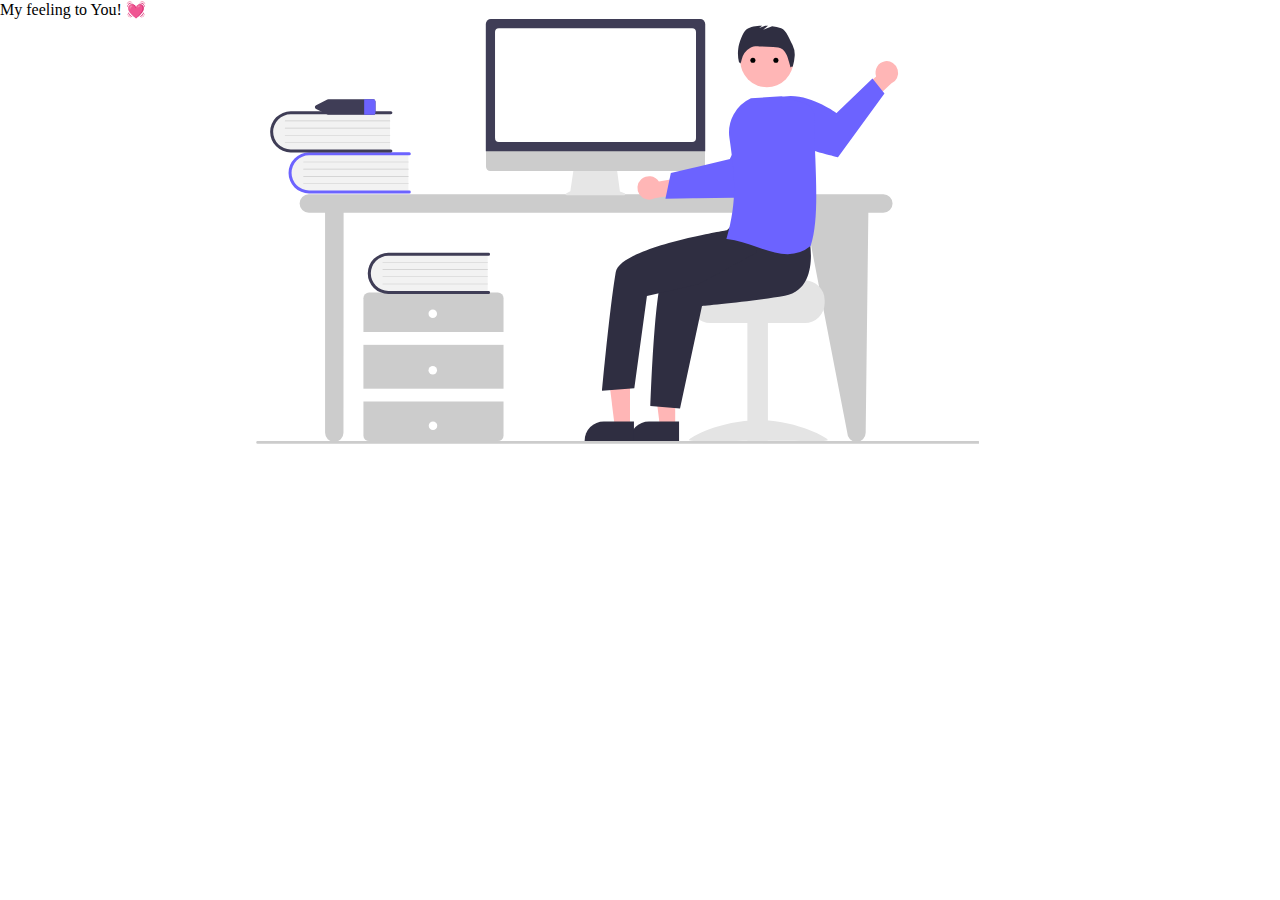
<file: index.html>
<html>
	<head>
		<title>Promateo | means pro</title>
    <link rel="stylesheet" href="stylesheet.css">
		<!-- Global site tag (gtag.js) - Google Analytics -->
		<script async src="https://www.googletagmanager.com/gtag/js?id=G-J9Z9HLL7BE"></script>
		<script>
			window.dataLayer = window.dataLayer || [];
			function gtag(){dataLayer.push(arguments);}
			gtag('js', new Date());
			gtag('config', 'G-J9Z9HLL7BE');
		</script>
	</head>
	<body>
		<div>
		My feeling to You! 💓
		</div>
    <div>
    <div>

      <svg
      data-name="Layer 1"
      width="979.32677"
      height="424.8366"
      viewBox="0 0 979.32677 424.8366"
      version="1.1"
      id="svg227"
      sodipodi:docname="undraw_hello_re_3evm3.svg"
      inkscape:version="1.1.1 (3bf5ae0d25, 2021-09-20)"
      xmlns:inkscape="http://www.inkscape.org/namespaces/inkscape"
      xmlns:sodipodi="http://sodipodi.sourceforge.net/DTD/sodipodi-0.dtd"
      xmlns:xlink="http://www.w3.org/1999/xlink"
      xmlns="http://www.w3.org/2000/svg"
      xmlns:svg="http://www.w3.org/2000/svg">
     <defs
        id="defs231">
       <linearGradient
          inkscape:collect="always"
          id="linearGradient23741">
         <stop
            style="stop-color:#5500d4;stop-opacity:1"
            offset="0"
            id="stop23737" />
         <stop
            style="stop-color:#ffb380;stop-opacity:1"
            offset="1"
            id="stop23739" />
       </linearGradient>
       <rect
          x="506.97939"
          y="25.833345"
          width="185.15332"
          height="97.090795"
          id="rect4496" />
       <linearGradient
          inkscape:collect="always"
          xlink:href="#linearGradient23741"
          id="linearGradient23743"
          x1="484.58676"
          y1="97.651619"
          x2="614.97388"
          y2="33.56535"
          gradientUnits="userSpaceOnUse" />
     </defs>
     <sodipodi:namedview
        id="namedview229"
        pagecolor="#505050"
        bordercolor="#eeeeee"
        borderopacity="1"
        inkscape:pageshadow="0"
        inkscape:pageopacity="0"
        inkscape:pagecheckerboard="0"
        showgrid="false"
        inkscape:zoom="0.98996373"
        inkscape:cx="764.16941"
        inkscape:cy="57.072798"
        inkscape:window-width="1920"
        inkscape:window-height="1027"
        inkscape:window-x="-8"
        inkscape:window-y="-8"
        inkscape:window-maximized="1"
        inkscape:current-layer="svg227"
        inkscape:snap-to-guides="true"
        inkscape:snap-grids="true" />
     <path
        d="M993.71816,412.83936H419.142a9.19888,9.19888,0,0,0,0,18.39776H435.417V651.3026a9.19888,9.19888,0,0,0,18.39776,0l.1398-220.06548h461.1557l42.52,220.06548a9.19887,9.19887,0,1,0,18.39775,0l2.67633-220.06548h15.01383a9.19888,9.19888,0,0,0,0-18.39776Z"
        fill="#ccc"
        id="path121"
        transform="translate(-110.33661 -237.5817)" />
     <path
        d="M518.73716,371.85047v38.9547H421.141a19.48915,19.48915,0,1,1-1.35523-38.95474q.67739-.02358,1.35523,0Z"
        transform="translate(-110.33661 -237.5817)"
        fill="#f2f2f2"
        id="path123" />
     <path
        d="M521.13449,410.50552a1.49881,1.49881,0,0,1-1.49822,1.49822H419.40273a20.52615,20.52615,0,0,1,0-41.05229H519.63627a1.49827,1.49827,0,1,1,0,2.99653H419.40273a17.52964,17.52964,0,0,0,0,35.05924H519.63627A1.49883,1.49883,0,0,1,521.13449,410.50552Z"
        transform="translate(-110.33661 -237.5817)"
        fill="#6c63ff"
        id="path125" />
     <path
        d="M518.73716,380.84H413.85905a.29966.29966,0,0,1-.00552-.59929H518.73716a.29966.29966,0,0,1,0,.59929Z"
        transform="translate(-110.33661 -237.5817)"
        fill="#ccc"
        id="path127" />
     <path
        d="M518.73716,388.03169H413.85905a.29966.29966,0,0,1-.00552-.59929H518.73716a.29966.29966,0,0,1,0,.59929Z"
        transform="translate(-110.33661 -237.5817)"
        fill="#ccc"
        id="path129" />
     <path
        d="M518.73716,395.22332H413.85905a.29966.29966,0,0,1-.00552-.59929H518.73716a.29966.29966,0,0,1,0,.59929Z"
        transform="translate(-110.33661 -237.5817)"
        fill="#ccc"
        id="path131" />
     <path
        d="M518.73716,402.41487H413.85905a.29966.29966,0,0,1-.00552-.59929H518.73716a.29966.29966,0,0,1,0,.59929Z"
        transform="translate(-110.33661 -237.5817)"
        fill="#ccc"
        id="path133" />
     <path
        d="M500.33941,330.80932v38.95474H402.74324a19.48915,19.48915,0,0,1-1.35522-38.95474q.67737-.02358,1.35522,0Z"
        transform="translate(-110.33661 -237.5817)"
        fill="#f2f2f2"
        id="path135" />
     <path
        d="M502.73673,369.46442a1.49885,1.49885,0,0,1-1.49822,1.49826H401.005a20.52614,20.52614,0,0,1,0-41.05229H501.23851a1.49826,1.49826,0,1,1,0,2.99652H401.005a17.52964,17.52964,0,0,0,0,35.05928H501.23851A1.49884,1.49884,0,0,1,502.73673,369.46442Z"
        transform="translate(-110.33661 -237.5817)"
        fill="#3f3d56"
        id="path137" />
     <path
        d="M500.33941,339.79886H395.4613a.29966.29966,0,0,1-.00553-.59929H500.33941a.29966.29966,0,0,1,0,.59929Z"
        transform="translate(-110.33661 -237.5817)"
        fill="#ccc"
        id="path139" />
     <path
        d="M500.33941,346.99054H395.4613a.29966.29966,0,0,1-.00553-.59929H500.33941a.29966.29966,0,0,1,0,.59929Z"
        transform="translate(-110.33661 -237.5817)"
        fill="#ccc"
        id="path141" />
     <path
        d="M500.33941,354.18217H395.4613a.29966.29966,0,0,1-.00553-.59929H500.33941a.29966.29966,0,0,1,0,.59929Z"
        transform="translate(-110.33661 -237.5817)"
        fill="#ccc"
        id="path143" />
     <path
        d="M500.33941,361.37376H395.4613a.29966.29966,0,0,1-.00553-.59929H500.33941a.29966.29966,0,0,1,0,.59929Z"
        transform="translate(-110.33661 -237.5817)"
        fill="#ccc"
        id="path145" />
     <path
        d="M613.87355,550.68347V516.71838a5.661,5.661,0,0,0-5.66085-5.66085H479.4284a5.661,5.661,0,0,0-5.66084,5.66085v33.96509Z"
        transform="translate(-110.33661 -237.5817)"
        fill="#ccc"
        id="path147" />
     <rect
        x="363.43092"
        y="325.83868"
        width="140.10602"
        height="43.87158"
        fill="#ccc"
        id="rect149" />
     <path
        d="M473.76756,620.02887V653.994a5.661,5.661,0,0,0,5.66084,5.66084H608.2127a5.661,5.661,0,0,0,5.66085-5.66084V620.02887Z"
        transform="translate(-110.33661 -237.5817)"
        fill="#ccc"
        id="path151" />
     <circle
        cx="432.77633"
        cy="294.70402"
        r="4.24564"
        fill="#fff"
        id="circle153" />
     <circle
        cx="432.77633"
        cy="351.3125"
        r="4.24564"
        fill="#fff"
        id="circle155" />
     <circle
        cx="433.00385"
        cy="406.72228"
        r="4.24564"
        fill="#fff"
        id="circle157" />
     <path
        d="M597.989,472.33053v38.9547H500.39287a19.48916,19.48916,0,0,1-1.35647-38.9547q.678-.02358,1.35647,0Z"
        transform="translate(-110.33661 -237.5817)"
        fill="#f2f2f2"
        id="path159" />
     <path
        d="M600.38637,510.98558a1.49881,1.49881,0,0,1-1.49822,1.49822H498.65461a20.52615,20.52615,0,0,1-.0247-41.05229H598.88815a1.49827,1.49827,0,1,1,0,2.99653H498.65461a17.52963,17.52963,0,0,0,0,35.05923H598.88815A1.49885,1.49885,0,0,1,600.38637,510.98558Z"
        transform="translate(-110.33661 -237.5817)"
        fill="#3f3d56"
        id="path161" />
     <path
        d="M597.989,481.32H493.111a.29966.29966,0,0,1-.00553-.59929H597.98913a.29966.29966,0,0,1,0,.59929Z"
        transform="translate(-110.33661 -237.5817)"
        fill="#ccc"
        id="path163" />
     <path
        d="M597.989,488.51175H493.111a.29966.29966,0,0,1-.00553-.59929H597.98913a.29966.29966,0,0,1,0,.59929Z"
        transform="translate(-110.33661 -237.5817)"
        fill="#ccc"
        id="path165" />
     <path
        d="M597.989,495.70338H493.111a.29966.29966,0,0,1-.00553-.59929H597.98913a.29966.29966,0,0,1,0,.59929Z"
        transform="translate(-110.33661 -237.5817)"
        fill="#ccc"
        id="path167" />
     <path
        d="M597.989,502.89493H493.111a.29966.29966,0,0,1-.00553-.59929H597.98913a.29966.29966,0,0,1,0,.59929Z"
        transform="translate(-110.33661 -237.5817)"
        fill="#ccc"
        id="path169" />
     <path
        d="M483.36747,317.81415H438.90162a2.74745,2.74745,0,0,0-1.21689.28306l-11.22288,5.61835a2.0452,2.0452,0,0,0,0,3.76443l11.22288,5.61835a2.74718,2.74718,0,0,0,1.21689.28306h44.46585a2.33381,2.33381,0,0,0,2.4628-2.16532v-11.2367A2.3338,2.3338,0,0,0,483.36747,317.81415Z"
        transform="translate(-110.33661 -237.5817)"
        fill="#3f3d56"
        id="path171" />
     <path
        d="M485.83027,319.97947v11.2367a2.33383,2.33383,0,0,1-2.4628,2.16532h-8.8589V317.81415h8.8589A2.33383,2.33383,0,0,1,485.83027,319.97947Z"
        transform="translate(-110.33661 -237.5817)"
        fill="#6c63ff"
        id="path173" />
     <path
        d="M734.973,411.955l-4.69488-1.97685-3.22067-23.53551h-42.889l-3.491,23.43936-4.20031,2.10013a.99744.99744,0,0,0,.44611,1.88955h57.66283A.99739.99739,0,0,0,734.973,411.955Z"
        transform="translate(-110.33661 -237.5817)"
        fill="#e6e6e6"
        id="path185" />
     <path
        d="M811.1898,389.574H600.50692a4.174,4.174,0,0,1-4.16467-4.174V355.69092H815.35446V385.4A4.17408,4.17408,0,0,1,811.1898,389.574Z"
        transform="translate(-110.33661 -237.5817)"
        fill="#ccc"
        id="path187" />
     <path
        d="M815.57469,369.73213H596.15V242.61337a5.0375,5.0375,0,0,1,5.03186-5.03167h209.361a5.03755,5.03755,0,0,1,5.03191,5.03167Z"
        transform="translate(-110.33661 -237.5817)"
        fill="#3f3d56"
        id="path189" />
     <path
        d="M802.46932,360.50584h-193.214a3.88344,3.88344,0,0,1-3.87919-3.87908V250.68707a3.88365,3.88365,0,0,1,3.87919-3.87932h193.214a3.88366,3.88366,0,0,1,3.8792,3.87932V356.62676A3.88345,3.88345,0,0,1,802.46932,360.50584Z"
        fill="#fff"
        id="path191"
        transform="translate(-110.33661 -237.5817)" />
     <path
        d="M751.57964,397.88662a11.6159,11.6159,0,0,1,17.666,2.27241l26.13446-4.64642,6.69716,15.19317-36.99908,6.04328a11.67883,11.67883,0,0,1-13.49855-18.86244Z"
        transform="translate(-110.33661 -237.5817)"
        fill="#ffb6b6"
        id="path193" />
     <text
        xml:space="preserve"
        id="hello-world"
        style="opacity:0.0;font-style:normal;font-weight:normal;font-size:40px;line-height:1.25;font-family:sans-serif;white-space:pre;shape-inside:url(#rect4496);fill:url(#linearGradient23743);fill-opacity:1;stroke:none"
        transform="matrix(1.4426202,0,0,1.209308,-222.7724,-22.023129)"
        onmouseenter="show()"><tspan
          x="506.97852"
          y="62.327197"
          id="tspan32571">Hello </tspan><tspan
          x="506.97852"
          y="112.3272"
          id="tspan32573">World</tspan></text>
     <path
        d="M775.77611,417.286l27.24571-.33963,3.44882-.04668,55.43253-.69843s15.05312-14.3609,28.16068-29.1465l-1.83719-13.28833A54.29159,54.29159,0,0,0,870.023,340.1519C851.24988,352.696,840.363,377.52559,840.363,377.52559l-34.37018,8.22071-3.43848.82227-21.35608,5.10326Z"
        transform="translate(-110.33661 -237.5817)"
        fill="#6c63ff"
        id="path195" />
     <path
        d="M915.25011,498.96167H864.39249c0,2.17915-55.59414,3.94772-55.59414,3.94772a20.30858,20.30858,0,0,0-3.33166,3.15818,19.59694,19.59694,0,0,0-4.58,12.63271v3.15818a19.74588,19.74588,0,0,0,19.73861,19.73861h94.62478a19.75579,19.75579,0,0,0,19.73862-19.73861v-3.15818A19.76607,19.76607,0,0,0,915.25011,498.96167Z"
        fill="#e4e4e4"
        id="path197"
        transform="translate(-110.33661 -237.5817)" />
     <rect
        x="747.4019"
        y="303.23122"
        width="20.52816"
        height="118.48951"
        fill="#e4e4e4"
        id="rect199" />
     <path
        d="M799.31222,658.58132c0,2.218,31.10721.858,69.47992.858s69.47991,1.36012,69.47991-.858-31.1072-19.807-69.47991-19.807S799.31222,656.36323,799.31222,658.58132Z"
        transform="translate(-110.33661 -237.5817)"
        fill="#e4e4e4"
        id="path201" />
     <polygon
        points="675.186 407.461 659.908 407.46 652.64 348.531 675.188 348.532 675.186 407.461"
        fill="#ffb6b6"
        id="polygon203" />
     <path
        d="M789.41863,659.852l-49.2623-.00183v-.62309a19.17528,19.17528,0,0,1,19.17426-19.17395h.00122l30.08773.00122Z"
        transform="translate(-110.33661 -237.5817)"
        fill="#2f2e41"
        id="path205" />
     <polygon
        points="630.031 407.461 614.753 407.46 607.485 348.531 630.033 348.532 630.031 407.461"
        fill="#ffb6b6"
        id="polygon207" />
     <path
        d="M744.2636,659.852l-49.2623-.00183v-.62309a19.1753,19.1753,0,0,1,19.17426-19.17395h.00122l30.08773.00122Z"
        transform="translate(-110.33661 -237.5817)"
        fill="#2f2e41"
        id="path209" />
     <circle
        cx="766.88656"
        cy="41.63615"
        r="26.56401"
        fill="#ffb6b6"
        id="circle211" />
     <path
        d="M920.21655,461.22417s8.91308,47.1307-24.99958,53.13247-82.86639,10.21993-82.86639,10.21993L790.36706,627.14324l-29.53443-2.63675s3.928-123.46737,13.5876-133.127,70.71212-38.58282,70.71212-38.58282Z"
        transform="translate(-110.33661 -237.5817)"
        fill="#2f2e41"
        id="path213" />
     <path
        d="m 741.78059,196.3561 -14.83186,14.87927 c 0,0 -107.0941,17.25 -111.22553,41.9852 -6.23747,37.34427 -13.60493,118.552 -13.60493,118.552 l 32.1988,-2.41491 12.62647,-92.31123 51.5182,-11.71874 58.61328,-31.94294 z"
        fill="#2f2e41"
        id="path215" />
     <circle
        style="fill:#000000"
        id="path24371"
        cx="752.90442"
        cy="41.207634"
        r="2.5331099" />
     <path
        d="M902.78526,263.36115c-2.6223-4.94751-5.95413-14.80785-11.24679-16.63657a42.07731,42.07731,0,0,0-9.05841-1.92972l-8.99618,3.46009,4.89616-3.808q-1.42988-.08519-2.85817-.13928l-6.0699,2.33453,3.10542-2.41532c-5.65883-.05808-11.5.53031-15.88468,3.9752-3.73817,2.93677-7.44169,14.06185-8.04057,18.77753a35.9171,35.9171,0,0,0,.6603,13.53055l1.53716,1.46166a18.85936,18.85936,0,0,0,1.206-3.83883,18.18056,18.18056,0,0,1,8.70263-11.80641l.08368-.0472c2.5782-1.451,5.7065-1.3841,8.66308-1.27769l14.04158.50527c3.37829.12158,7.01608.33533,9.64978,2.45443a15.888,15.888,0,0,1,3.85826,5.58929c1.30868,2.6414,3.8661,12.60418,3.8661,12.60418s1.44689-1.88062,2.1404-.48092a48.39766,48.39766,0,0,0,2.01437-11.23347A22.00877,22.00877,0,0,0,902.78526,263.36115Z"
        transform="translate(-110.33661 -237.5817)"
        fill="#2f2e41"
        id="path217" />
     <circle
        style="fill:#000000"
        id="right-eye"
        cx="775.9165"
        cy="41.171955"
        r="2.5331099" />
     <g
        id="g509"
        transform="matrix(0.96364483,-0.0832416,0.08606154,0.99628983,27.2647,62.857641)"
        inkscape:transform-center-x="-50.336166"
        inkscape:transform-center-y="-43.285677">
       <g
          id="upper-hand"
          inkscape:label="upper-hande">
         <desc
            id="desc521">upper-hando</desc>
         <title
            id="title519">upper-handt</title>
         <path
            d="M 995.69426,290.88349 A 11.61582,11.61582 0 0 0 985.181,305.26136 l -21.3614,15.75722 6.40951,15.31674 29.85389,-22.67594 a 11.67883,11.67883 0 0 0 -4.38875,-22.77589 z"
            fill="#ffb6b6"
            id="path219"
            transform="translate(-110.33661,-237.5817)" />
         <path
            d="m 992.25627,323.052 -53.551,59.4744 c 0,0 -25.60913,-8.19816 -45.41466,-17.08624 l -8.8977,-27.32787 a 54.34329,54.34329 0 0 1 -2.60112,-19.66442 c 27.45606,-7.306 59.391,19.87863 59.391,19.87863 l 40.08517,-31.39877 z"
            fill="#6c63ff"
            id="path221"
            transform="translate(-110.33661,-237.5817)" />
       </g>
     </g>
     <path
        d="M867.301,465.6169c-9.554-3.30029-19.43312-6.71277-30.08912-7.99385l-.45773-.05533.12632-.443c11.03073-38.7308,8.27761-63.50657,2.87195-100.72306a37.59072,37.59072,0,0,1,21.5483-39.50121l.06542-.02958,30.43436-1.93391.06935-.00423,22.13437,6.50989a15.18313,15.18313,0,0,1,10.86724,14.83111c-.23987,12.23937.26868,25.9043.80711,40.37114,1.20787,32.45569,2.45686,66.01647-4.63045,87.79166l-.03718.11412-.09462.07416a36.09883,36.09883,0,0,1-23.08086,8.10758C887.90057,472.73235,877.76186,469.23034,867.301,465.6169Z"
        fill="#6c63ff"
        id="path223"
        transform="translate(-110.33661 -237.5817)" />
     <path
        d="M 978.28194,424.8366 H 257.34831 a 1.0448298,1.41521 0 1 1 0,-2.83042 h 720.93363 a 1.0448298,1.41521 0 1 1 0,2.83042 z"
        fill="#cccccc"
        id="path225"
        style="stroke-width:0.859236" />
   </svg>
   

    </div>
    </div>
	<body>
</html>
<style>

</style>
<script>
  
  // function hider () {
  //   console.log('hider...');
  //   var x = document.getElementById('hello-world');
  //   if (x.style.visibility === "hidden") {
  //     x.style.visibility = "visible";
  //   } else {
  //     x.style.visibility = "hidden";
  //   };
  // };

  function show () {
    console.log('show up...');
    var x = document.getElementById('hello-world');
    x.style.opacity += 0.45;
  }
  // function show () {
  //   console.log('show up...');
  //   var x = document.getElementById('hello-world');
  //   if (x.style.visibility === "hidden") {
  //     x.style.visibility = "visible";
  //   } else {
  //     x.style.visibility = "hidden";
  //   };
  // }
</script>
</file>
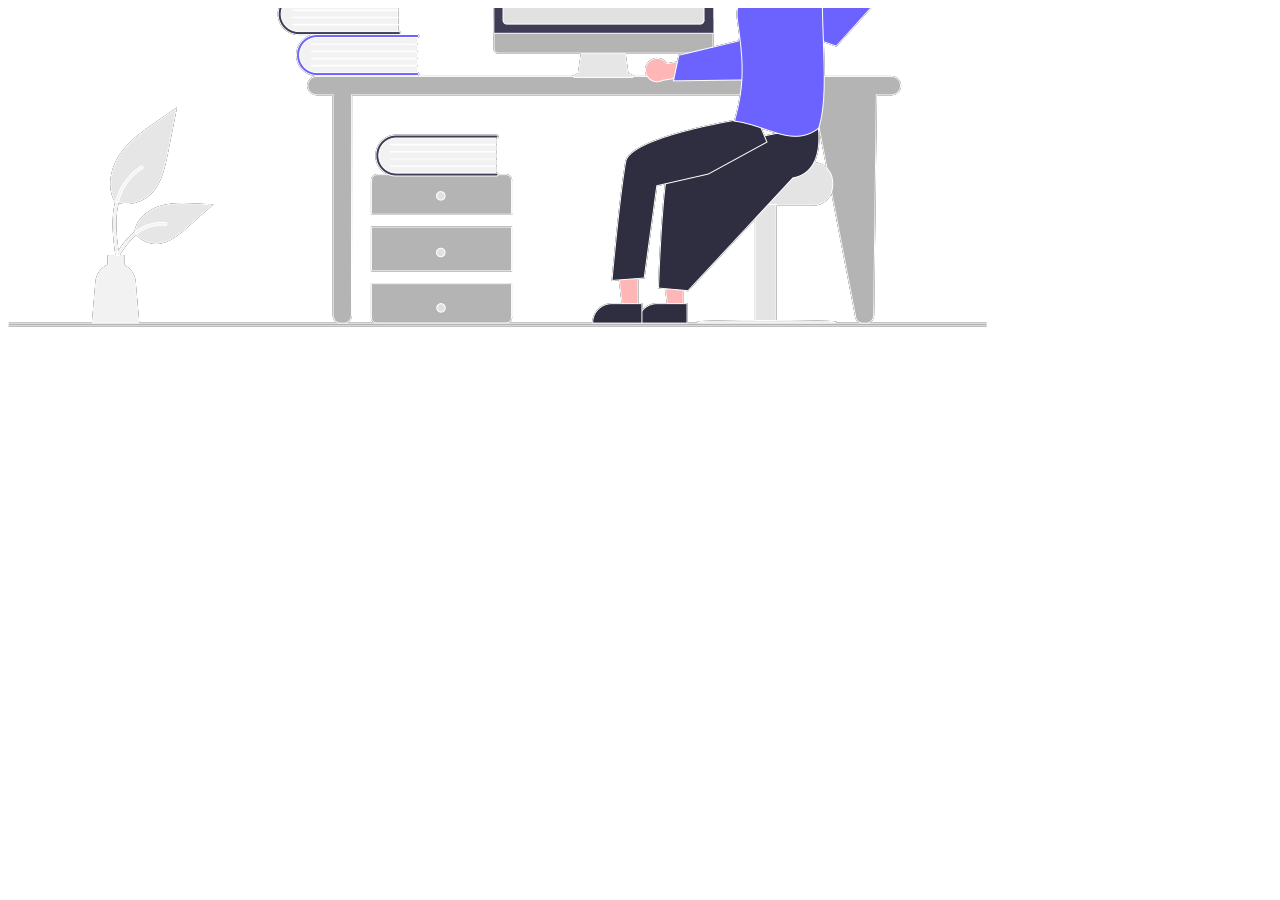
<file: undraw_hello_re_3evm.html>
<!DOCTYPE html><!--[if IE]>  <html class="stl_ie"> <![endif]-->
<html>
	<head>
		<meta charset="utf-8" />
		<title>
		</title>
		
	<STYLE>
.stl_ sup {
	vertical-align: baseline;
	position: relative;
	top: -0.4em;
}
.stl_ sub {
	vertical-align: baseline;
	position: relative;
	top: 0.4em;
}
.stl_ a:link {text-decoration:none;}
.stl_ a:visited {text-decoration:none;}
@media screen and (min-device-pixel-ratio:0), (-webkit-min-device-pixel-ratio:0), (min--moz-device-pixel-ratio: 0) {.stl_view{ font-size:10em; transform:scale(0.1); -moz-transform:scale(0.1); -webkit-transform:scale(0.1); -moz-transform-origin:top left; -webkit-transform-origin:top left; } }
.stl_layer { }.stl_ie { font-size: 1pt; }
.stl_ie body { font-size: 12em; }
@media print{.stl_view {font-size:1em; transform:scale(1);}}
.stl_grlink { position:relative;width:100%;height:100%;z-index:1000000; }
.stl_01 {
	position: absolute;
	white-space: nowrap;
}
.stl_02 {
	font-size: 1em;
	line-height: 0.0em;
	width: 61.16667em;
	height: 26.5em;
	border-style: none;
	display: block;
	margin: 0em;
}

@supports(-ms-ime-align:auto) { .stl_02 {overflow: hidden;}}
.stl_03 {
	position: relative;
}
.stl_04 {
	position: absolute;
	pointer-events: none;
	clip: rect(-0.093953em,61.24959em,26.54167em,-0.041667em);
	width: 100%;
}

</STYLE>
</head>
	<body>
		<div class="stl_ stl_02">
			<div class="stl_03">
				<img src="[data-uri]" alt="" class="stl_04" />
			</div>
		</div>
	</body>
</html>
</file>
<file: stylesheet.css>
*, *:before, *:after {
  box-sizing: border-box;
  margin: 0;
  padding: 0;
}
.flex-column {
  display: flex;
  flex-direction: column;
  justify-content: center;
  align-items: flex-start;
  flex-wrap: wrap;
  align-content: space-around;
}
.flex-center {
  display: flex;
  justify-content: center;
}
.first-color { 
	background: #f9f3cf; 
}
	
.second-color { 
	background: #ede7cf; 
  color: #aa512f;
  font-size: 1.5rem;
}

.third-color { 
	background: #ddbc89; 
}

.fourth-color { 
	background: #aa512f; 
}
.images {
  margin-top: 1em;
  margin-bottom: 1em;
  display: flex;
  align-items: center;
  justify-content: center;
}
.image {
  height: 70px;
}
.image2 {
  height: 150px;
}
.images img {
  /* width: 5%;
  height: 5%; */
  /* background-color: red; */
}
.logo {
  color: #aa512f;
  font-size: 5rem;
}
.mt2 {
  margin-top: 1.5em;
}
.count {
  margin-top: 10px;
}
.grats {
  margin-bottom: 1em;
  margin-top: 1em;
  color: #aa512f;
  font-size: 2rem;
}

#upper-hand {
  animation: upper-hand 2s ease-in-out infinite alternate;
  transform-origin: left;
  transform-box: fill-box;
}

@keyframes upper-hand {
  from {
    transform: rotateZ(0deg);
  }
  to {
    transform: rotateZ(20deg);
  }
}
#right-eye {
  animation: right-eye 1.5s ease-in-out infinite alternate;
  transform-origin: center;
  transform-box: fill-box;
}

@keyframes right-eye {
  from {
    transform: scaleX(1);
    transform: scaleY(1);
  }
  to {
    transform: scaleX(5);
    transform: scaleY(0.1);
  }
}

/*# sourceMappingURL=stylesheet.css.map */
</file>
